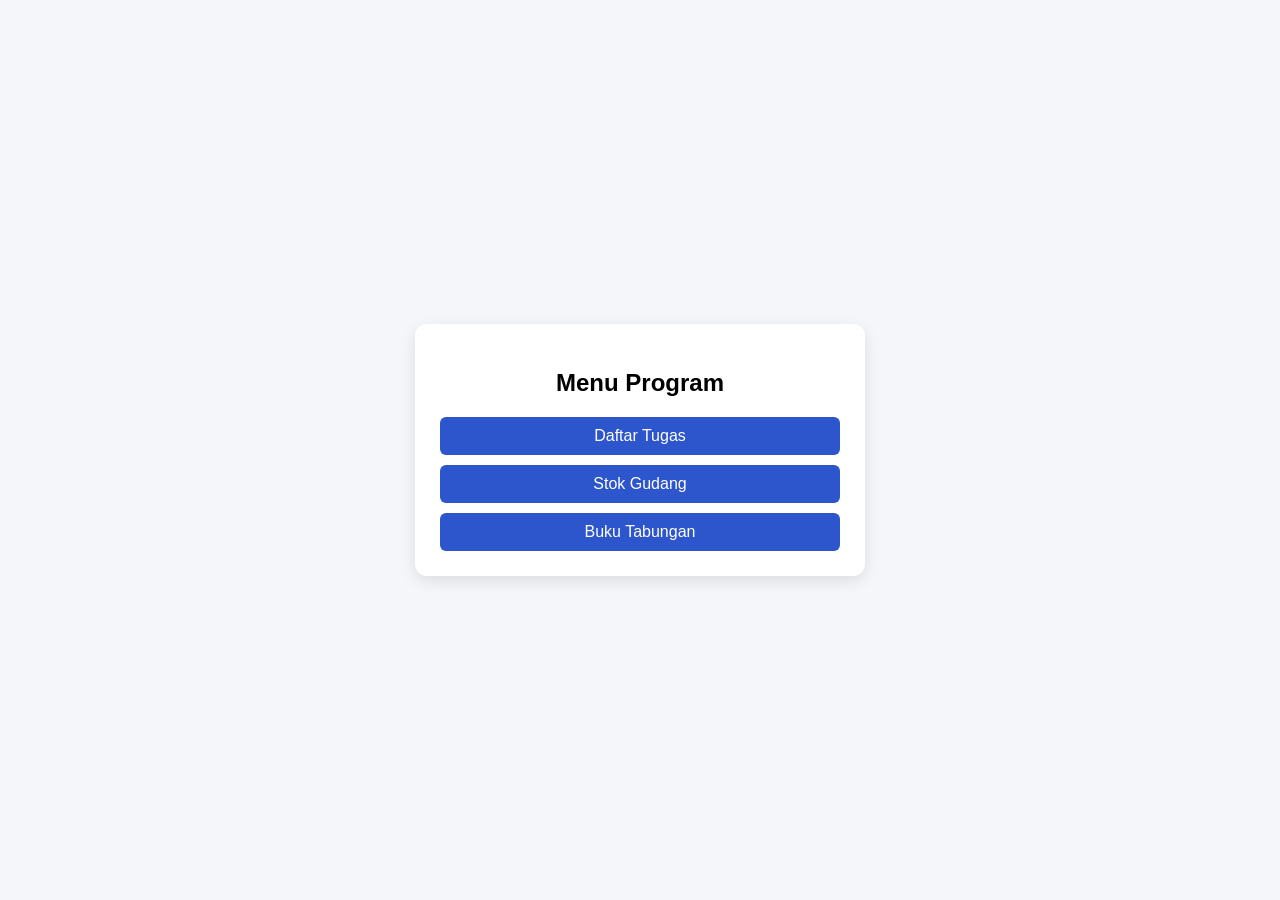
<file: index.html>
<!DOCTYPE html>
<html>
<head>
<title>Menu</title>
<link rel="stylesheet" href="style.css">
</head>

<body>

<div class="container">

<h2>Menu Program</h2>

<a href="index2.html">Daftar Tugas</a>
<a href="index3.html">Stok Gudang</a>
<a href="index4.html">Buku Tabungan</a>

</div>

</body>
</html>
</file>
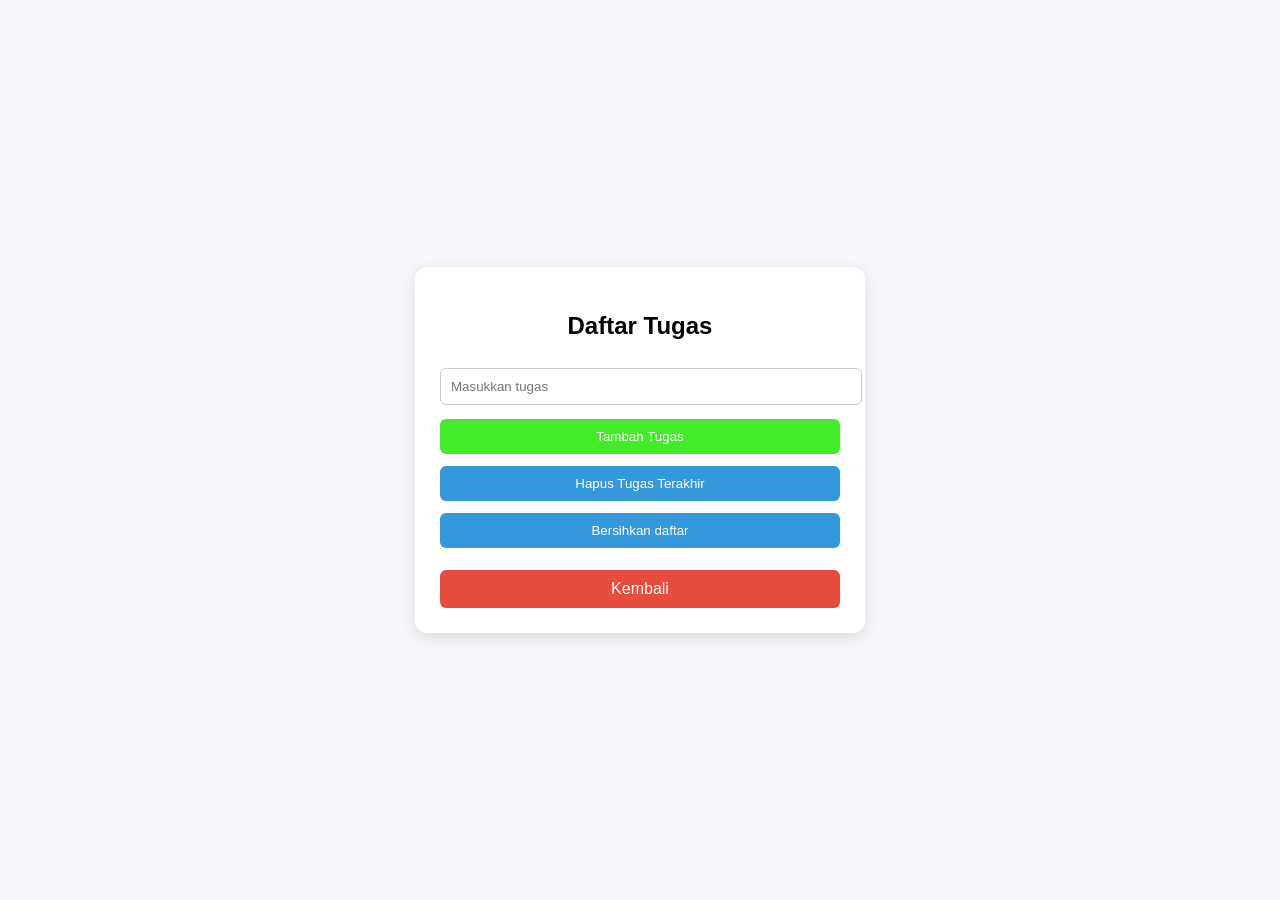
<file: index2.html>
<!DOCTYPE html>
<html>
<head> 
<title>Daftar Tugas</title>
<link rel="stylesheet" href="style.css">
</head>

<body>

<div class="container">

<h2>Daftar Tugas</h2>

<input id="tugas" placeholder="Masukkan tugas">

<button class="tambah" onclick="tambahTugas()">Tambah Tugas</button>
<button onclick="hapusTugas()">Hapus Tugas Terakhir</button>
<button onclick="resetTugas()">Bersihkan daftar</button>

<ul id="list"></ul>

<p id="totalTugas"></p>

<a href="index.html" class="kembali">Kembali</a>

</div>

<script src="main.js"></script>

</body>
</html>
</file>
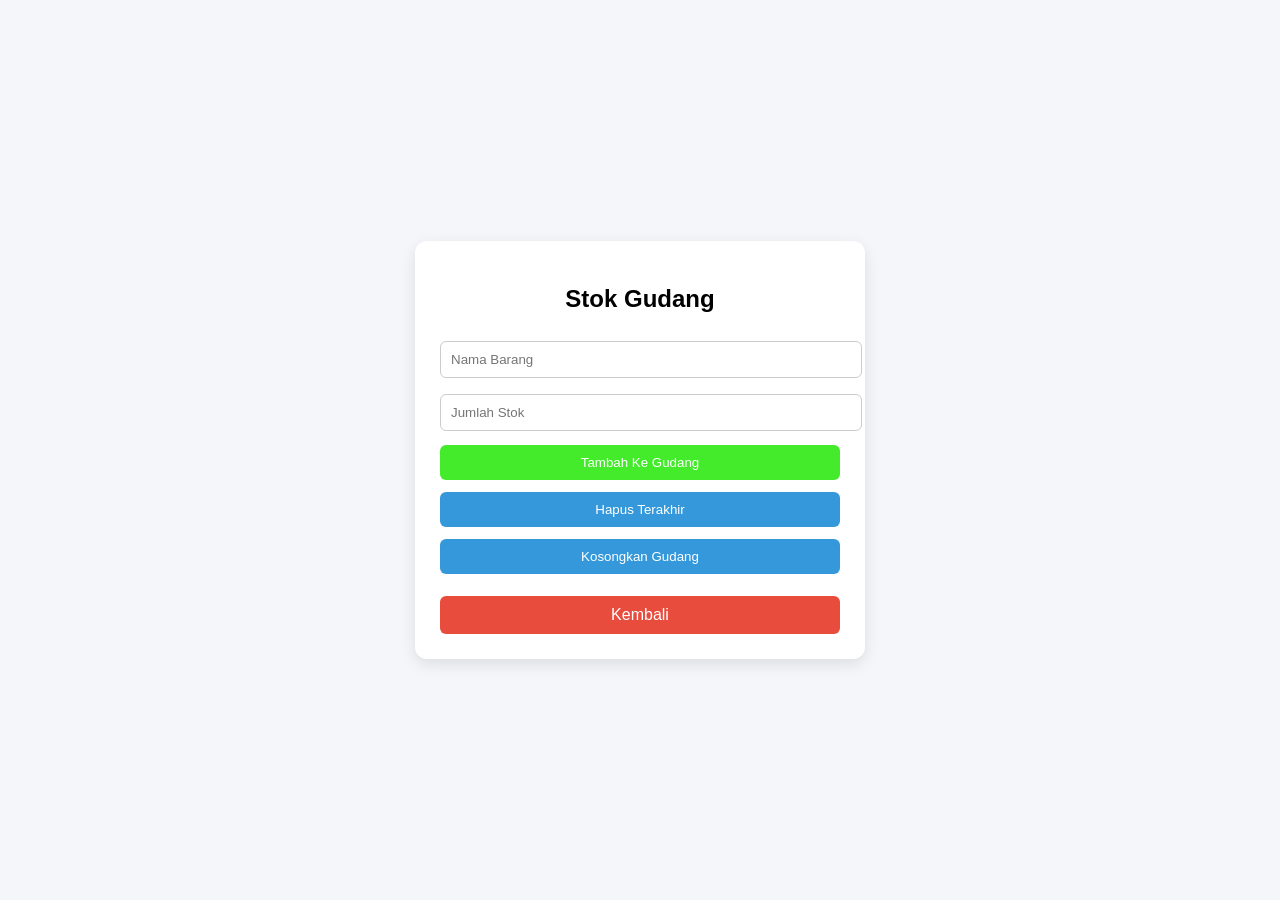
<file: index3.html>
<!DOCTYPE html>
<html>
<head>
<title>Stok Gudang</title>
<link rel="stylesheet" href="style.css">
</head>

<body>

<div class="container">

<h2>Stok Gudang</h2>

<input id="barang" placeholder="Nama Barang">
<input id="stok" type="number" placeholder="Jumlah Stok">

<button class="tambah" onclick="tambahBarang()">Tambah Ke Gudang</button>
<button onclick="hapusBarang()">Hapus Terakhir</button>
<button onclick="resetBarang()">Kosongkan Gudang</button>

<p id="tampilBarang"></p>

<p id="totalBarang"></p>

<a href="index.html" class="kembali">Kembali</a>

</div>

<script src="main.js"></script>

</body>
</html>
</file>
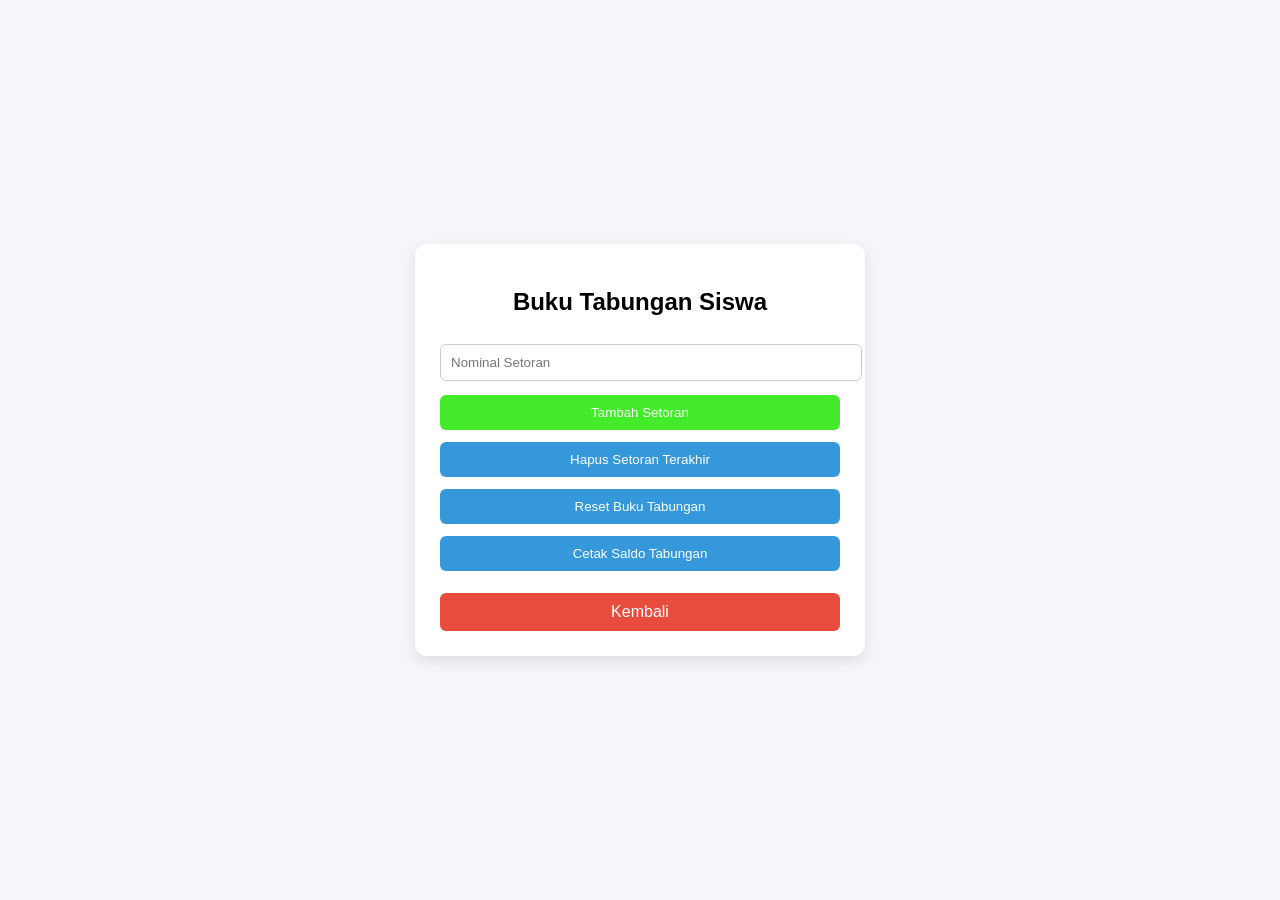
<file: index4.html>
<!DOCTYPE html>
<html>
<head>
<title>Buku Tabungan</title>
<link rel="stylesheet" href="style.css">
</head>

<body>

<div class="container">

<h2>Buku Tabungan Siswa</h2>

<input id="setor" type="number" placeholder="Nominal Setoran">

<button class="tambah" onclick="tambahSetoran()">Tambah Setoran</button>
<button onclick="hapusSetoran()">Hapus Setoran Terakhir</button>
<button onclick="resetTabungan()">Reset Buku Tabungan</button>
<button onclick="cetakSaldo()">Cetak Saldo Tabungan</button>

<p id="riwayat"></p>

<p id="hasil"></p>

<a href="index.html" class="kembali">Kembali</a>

</div>

<script src="main.js"></script>

</body>
</html>
</file>
<file: style.css>
body{
font-family: Arial, sans-serif;
background:#f4f6f9;
display:flex;
justify-content:center;
align-items:center;
min-height:100vh;
margin:0;
}

.container{
width:400px;
background:white;
padding:25px;
border-radius:12px;
box-shadow:0 5px 15px rgba(0,0,0,0.1);
text-align:center;
}

h2{
margin-bottom:20px;
}

input{
width:100%;
padding:10px;
margin:8px 0;
border:1px solid #ccc;
border-radius:6px;
}

button{
width:100%;
padding:10px;
margin:6px 0;
border:none;
border-radius:6px;
background:#3498db;
color:white;
cursor:pointer;
}

button:hover{
background:#2980b9;
}

a{
display:block;
margin-top:10px;
padding:10px;
background:#2E56CC;
color:white;
text-decoration:none;
border-radius:6px;
}

ul{
text-align:left;
margin-top:10px;
}

p{
margin-top:10px;
}
.kembali {
  display: block;
  margin-top: 10px;
  padding: 10px;
  background: #e74c3c;
  color: white;
  text-decoration: none;
  border-radius: 6px;
}

.kembali:hover {
  background: #c0392b;
}
.tambah {
  background: #43EB2B;
  color: white;
  border: none;
  padding: 10px;
  border-radius: 6px;
  cursor: pointer;
}

.tambah:hover {
  background: #27ae60;
}
</file>
